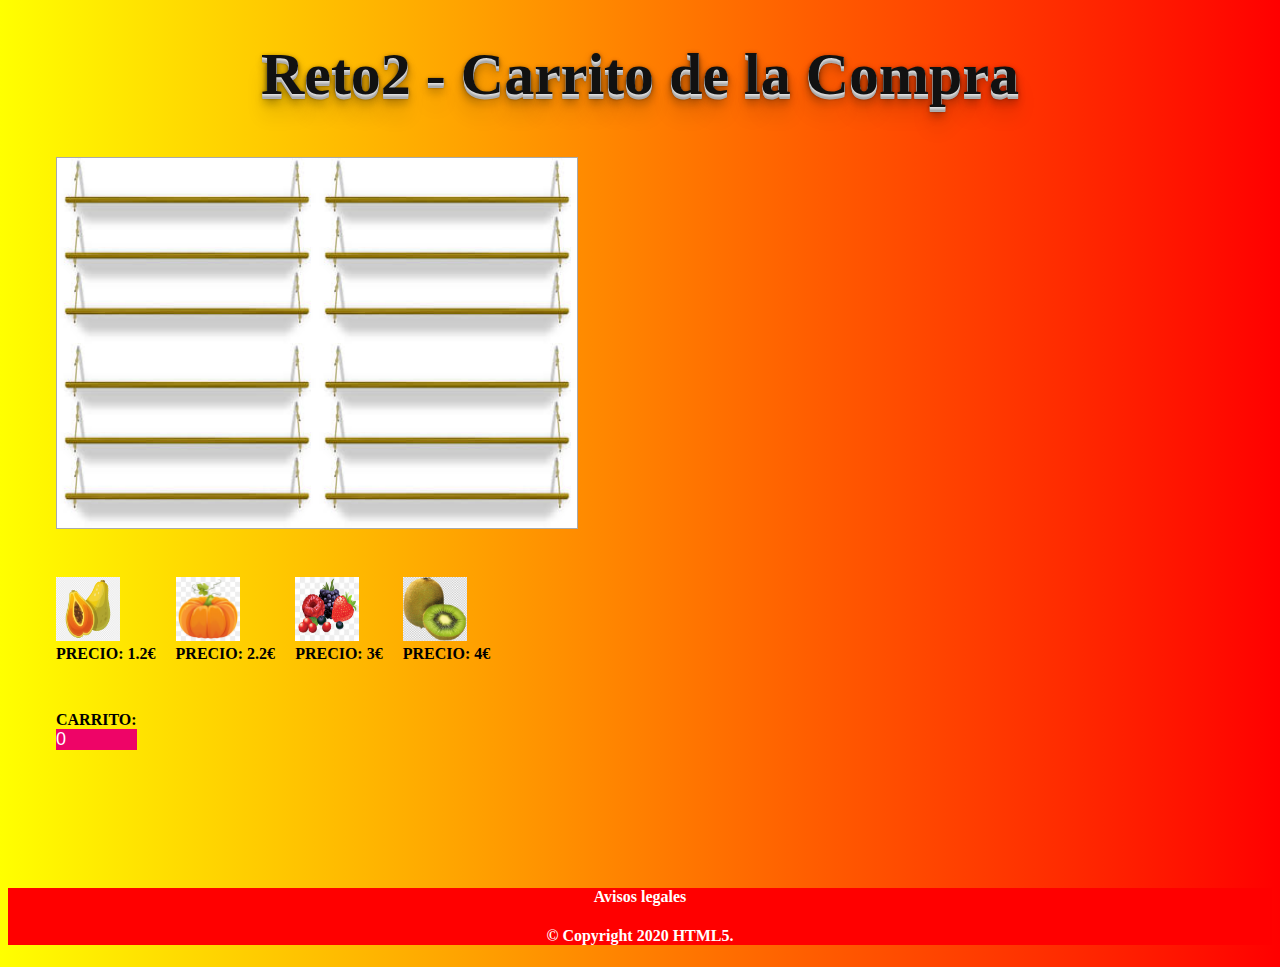
<file: index.html>
<!DOCTYPE html>
<html lang="es">  
  <head>    
    <title>Título de la WEB</title>    
    <meta charset="UTF-8">
    <meta name="title" content="Título de la WEB">
    <meta name="description" content="Página personal">    
    <link href=" estilos/estilos.css" rel="stylesheet" type="text/css"/>    
    <script src="js/funciones.js"></script>
  </head>  
  <body id="grad">    

    <header>
      <h1>Reto2 - Carrito de la Compra</h1>      
    </header>  
    

    <div id="Mostrador" ondrop="drop(event)" ondragover="allowDrop(event)" class="banda"></div>
    <section class="banda">
        <article>
          <img id="drag1" id="drag1" src="imagenes/papaya.png" 
          draggable="true" ondragstart="drag(event)" width="100" height="100" class="producto">
          <div>
            <b>PRECIO: 1.2€</b>
          </div>
        </article>
        <article>
          <img id="drag2" id="drag2" src="imagenes/calabaza.jpg" 
          draggable="true" ondragstart="drag(event)" width="150" height="150" class="producto">
          <div>
            <b>PRECIO: 2.2€</b>
          </div>
        </article> 
        <article>
          <img id="drag3"  id="drag3" src="imagenes/frambuesas.jpg" 
          draggable="true" ondragstart="drag(event)" width="150" height="150" class="producto">
          <div>
            <b>PRECIO: 3€</b>
          </div>
        </article> 
        <article>
          <img id="drag4" id="drag4" src="imagenes/kiwi.jpg" 
          draggable="true" ondragstart="drag(event)" width="150" height="150" class="producto">
          <div>
            <b>PRECIO: 4€</b>
          </div>
        </article>
    </section>

    <section class="banda"> 
      <div>
        <b>CARRITO: </b><div id="resultado" >0</div>
      </div>
    </section>

    <footer class="footer">
      <h4>Avisos legales</h4>
      <h4>&copy; Copyright 2020 HTML5.</h4>
    </footer>
  </body>  
</html>
</file>
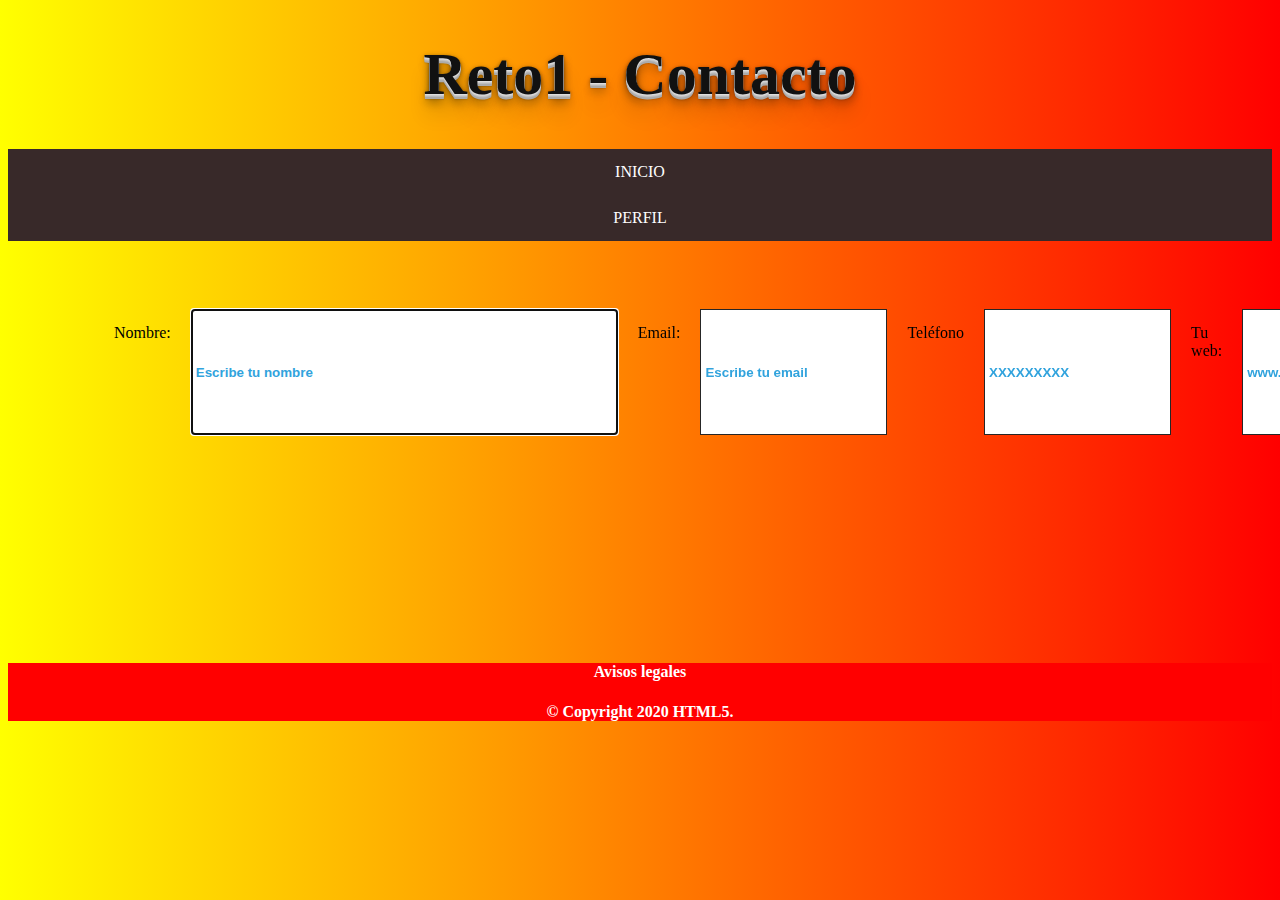
<file: paginas/Contacto.html>
<!DOCTYPE html>
<html lang="es">  
  <head>    
    <title>Título de la WEB</title>    
    <meta charset="UTF-8">
    <meta name="title" content="Título de la WEB">
    <meta name="description" content="Página personal">    
    <link href="../estilos/estilos.css" rel="stylesheet" type="text/css"/>    
    <script src="../js/funciones.js"></script>
  </head>  
  <body id="grad">    

    <header>
      <h1>Reto1 - Contacto</h1>      
    </header>  
    
    <nav>
      <a href="../index.html">INICIO</a>
      <a href="Perfil.html">PERFIL</a>
    </nav>
    <section id="formulario">      
        <form class="banda"action="enviar-formulario.php" method="post"><label>Nombre:</label>
            <input maxlength="50" name="nombre" required size="50" type="text" autofocus placeholder="Escribe tu nombre" /><label>Email:</label>
            <input name="email" required type="email" placeholder="Escribe tu email" />
            <label>Teléfono</label>
            <input name="telefono" pattern="[0-9]{9}" required type="tel" placeholder="XXXXXXXXX" />
            <label>Tu web:</label>
            <input name="tu-url" type="url" placeholder="www.miweb.com" />
            <label form="cars">Seleccionar navegador:</label>
            <select name="navegador" required>
            <option value="Chrome">Chrome</option>
            <option value="Firefox">Firefox</option>
            <option value="Edge">Edge</option>
            </select>
            <label>Aficiones:</label>
            <input list="aficiones" type="text" />
            <datalist id="aficiones">
            <option value="Viajar"></option>
            <option value="Leer"></option></datalist>
            <label>Rango:</label>
            <input max="20" min="5" type="range" />
            <label>Selecciona tu color favorito:</label>
            <input name="color-favorito" type="color" />
            <label>Fecha:</label>
            <input name="fecha" type="date" />
            <label>Hora:</label>
            <input type="time" name="hora">
            <label>Observaciones:</label>
            <textarea cols="80" name="observaciones" rows="8">
            Puedes escribir aquí tus observaciones...</textarea>
            <input type="submit" value="Enviar" id="enviarContactobtn"/>
            </form>    
    </section>

    <footer class="footer">
        <h4>Avisos legales</h4>
        <h4>&copy; Copyright 2020 HTML5.</h4>
    </footer>
  </body>  
</html>
</file>
<file: estilos/estilos.css>
h1 { 
    color: #111; 
    text-align: center; 
    font-family: Arial Black; 
    font-weight: bold; 
    font-size: 60px;  
    text-shadow: 0 1px 0 #ddd, 0 2px 0 #ccc, 0 3px 0 #bbb, 0 4px 0 #aaa, 0 5px 0 #acacac, 0 6px 1px rgba(0,0,0,0.1), 0 0 5px rgba(0,0,0,0.1), 0 1px 3px rgba(0,0,0,0.3), 0 3px 5px rgba(0,0,0,0.2), 0 5px 10px rgba(0,0,0,0.25), 0 10px 10px rgba(0,0,0,0.2), 0 20px 20px rgba(0,0,0,0.15);


  
}


img{
width: 281px;
height: 179px;

}

.banda {
    width: 90%;
    max-width: 1240px;
    margin: 0 auto;
     
    display: grid;
     
    grid-template-columns: 1fr 1fr;
    grid-template-rows: auto;
    grid-gap: 20px;
  }

  #grad {
    background-image: linear-gradient(-90deg, red, yellow);
  }

  #enviarContactobtn {
      text-align: center;
  }

  header, nav, section{
      margin: 3%;
  }
  nav {
      color: #333;
    list-style-type: none;
    margin: 0;
    padding: 0;
    overflow: hidden;
    background-color: #333;
  }

  nav a {
    background-color: #382929;
    display: block;
    color: white;
    text-align: center;
    padding: 14px 16px;
    text-decoration: none;
  }

  nav a:hover {
    background-color: #111;
  }

  #formulario {
margin-bottom: 5em;
padding-bottom: 5em;
  }

  form {padding: 20px;}

label {margin: 15px 0px; clear: both; display: block;}

input {padding: 4px; border: solid 1px #262626;}

::placeholder, option, value {color: #31a3dd; font-weight: bold;}

*:focus {border-color: #31a3dd; }

input[type="submit"] {padding: 10px 20px; text-transform: uppercase; cursor: pointer; background-color: #31a3dd; border: solid 1px #ededed;}

input[type="submit"]:hover {background-color: #82C8EA;}

  .footer {
    left: 0;
    bottom: 0;
    width: 100%;
    background-color: red;
    color: white;
    text-align: center;
  }

  #div1 {
    width: 350px;
    height: 350px;
    padding: 10px;
    border: 1px solid #aaaaaa;
  }

  #SectionPadre{
    display:flex;
    
    
  }
   #SectionPadre section{
    padding: 5%;
    border: groove 1em red;  
    border-radius: 2em;
  }

  #Mostrador {
    background-image: url("../imagenes/estante.jpg");
    background-repeat: round;
    width: 500px;
    height: 350px;
    padding: 10px;
    border: 1px solid #aaaaaa;
  } 
  
  .producto{
    width: 4em;
    height: 4em;
  }

  #resultado { 
    font-family: sans-serif; 
    font-size: 18px; 
    font-weight: 400; 
    color: #ffffff; 
    background:#ee0467;
    margin-bottom: 5em;
  }

  .banda {
    display: flex;
    margin: 3em;
  }
</file>
